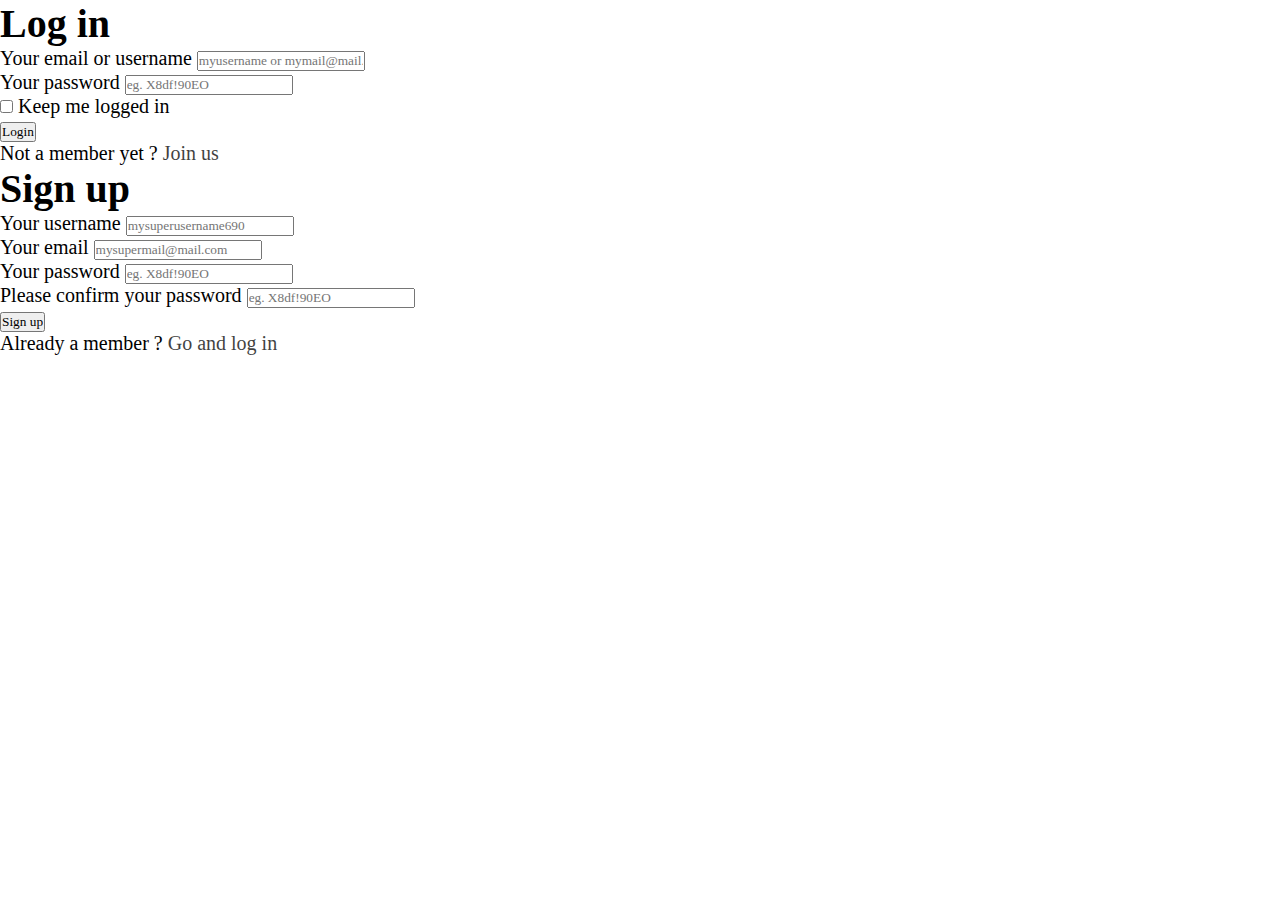
<file: sign.html>
<!DOCTYPE html>
<!--[if lt IE 7]>      <html class="no-js lt-ie9 lt-ie8 lt-ie7"> <![endif]-->
<!--[if IE 7]>         <html class="no-js lt-ie9 lt-ie8"> <![endif]-->
<!--[if IE 8]>         <html class="no-js lt-ie9"> <![endif]-->
<!--[if gt IE 8]><!--> <html class="no-js"> <!--<![endif]-->
    <head>
        <meta charset="utf-8">
        <meta http-equiv="X-UA-Compatible" content="IE=edge">
        <title></title>
        <meta name="description" content="">
        <meta name="viewport" content="width=device-width, initial-scale=1">
        <link rel="stylesheet" href="style.css">
    </head>
    <body>
        <div id="container_demo" >
            <!-- hidden anchor to stop jump http://www.css3create.com/Astuce-Empecher-le-scroll-avec-l-utilisation-de-target#wrap4  -->
            <a class="hiddenanchor" id="toregister"></a>
            <a class="hiddenanchor" id="tologin"></a>
            <div id="wrapper">
                <div id="login" class="animate form">
                    <form  action="mysuperscript.php" autocomplete="on"> 
                        <h1>Log in</h1> 
                        <p> 
                            <label for="username" class="uname" data-icon="u" > Your email or username </label>
                            <input id="username" name="username" required="required" type="text" placeholder="myusername or mymail@mail.com"/>
                        </p>
                        <p> 
                            <label for="password" class="youpasswd" data-icon="p"> Your password </label>
                            <input id="password" name="password" required="required" type="password" placeholder="eg. X8df!90EO" /> 
                        </p>
                        <p class="keeplogin"> 
                            <input type="checkbox" name="loginkeeping" id="loginkeeping" value="loginkeeping" /> 
                            <label for="loginkeeping">Keep me logged in</label>
                        </p>
                        <p class="login button"> 
                            <input type="submit" value="Login" /> 
                        </p>
                        <p class="change_link">
                            Not a member yet ?
                            <a href="#toregister" class="to_register">Join us</a>
                        </p>
                    </form>
                </div>
        
                <div id="register" class="animate form">
                    <form  action="mysuperscript.php" autocomplete="on"> 
                        <h1> Sign up </h1> 
                        <p> 
                            <label for="usernamesignup" class="uname" data-icon="u">Your username</label>
                            <input id="usernamesignup" name="usernamesignup" required="required" type="text" placeholder="mysuperusername690" />
                        </p>
                        <p> 
                            <label for="emailsignup" class="youmail" data-icon="e" > Your email</label>
                            <input id="emailsignup" name="emailsignup" required="required" type="email" placeholder="mysupermail@mail.com"/> 
                        </p>
                        <p> 
                            <label for="passwordsignup" class="youpasswd" data-icon="p">Your password </label>
                            <input id="passwordsignup" name="passwordsignup" required="required" type="password" placeholder="eg. X8df!90EO"/>
                        </p>
                        <p> 
                            <label for="passwordsignup_confirm" class="youpasswd" data-icon="p">Please confirm your password </label>
                            <input id="passwordsignup_confirm" name="passwordsignup_confirm" required="required" type="password" placeholder="eg. X8df!90EO"/>
                        </p>
                        <p class="signin button"> 
                            <input type="submit" value="Sign up"/> 
                        </p>
                        <p class="change_link">  
                            Already a member ?
                            <a href="#tologin" class="to_register"> Go and log in </a>
                        </p>
                    </form>
                </div>
                
            </div>
        </div>  
        
        <script src="" async defer></script>
    </body>
</html>
</file>
<file: style.css>
*{
	padding: 0px;
	margin: 0px;
	box-sizing: border-box;
	font-family:Calibri;
}

body{
	font-size: 20px;
	
}

tr,td{
	padding-right: 15px;
	color:black;
	
}
.id15{
	display: flex;
	justify-content:right;
}
  li{
  	list-style: none;
  }

	a:hover{ 
			background-color:rgba(192, 192,192,0.29);
			padding:15px;
			}
.header{
	width: 85%;
	margin-left:8%;

}
#id1{
	float: left;
	margin: 15px;
}
#id2{
	margin-top: 17px;
	float: left;
	font-weight:700;
	font-size: 20px;
}
#id3{
	color: darkgray;
	width: 210px;
	height:30px;
	border-radius:5px;
	padding: 10px;
	background-color:rgba(192, 192,192,0.19);

}
.nav{
	float: right;
	margin-top:20px;
	display: inline-flex;

}

.ul li{
	display: inline-block;
	flex-direction: row-reverse;
	margin-left: 15px;
	font-weight:700;

}
a{
	text-decoration: none;
	color:black;
	opacity:.75;

}
.clearfix:after{
	content:".";
	visibility: hidden;
	display: block;
	height: 0px;
	clear:both; 

}
.key{
	width:30px;
	height: 30px;
}
.easy{
	width:400px;
	margin-left:8%;
	padding-top: 70px;
}
.hea{
	font-weight:400;
	width:90%;
	font-size: 40px;
	opacity: 0.85;

}
.par{
	font-size: 20px;
	opacity: 0.6;
	width:500px;
}
.anc1{
	color: white;
	text-align:center;
	padding-top:10px;
	width: 200px;
	height: 49px;
	margin: 25px;
	margin-left: 0px;
	background-color:rgb(36,216,171);
	border-radius:5px;

}
.trust{
	background-color: #dcf8ec;
	padding: 20px;
	padding-left:8%;
	height: 15%;

	

}
.trust1{
	background-color: #dcf8ec;
	width:600px;
	float: left;
}
.par1{
	
	width:55%;
	opacity: 0.65;
	font-size:17px;
}
.img{
	background-color: #dcf8ec;
	display:inline-block;
}

.Learn{

	margin: 8%;
	margin-top:150px;
	display:inline-flex;

}
.img1{
	width:500px;
	height:500px;
	border-right:1px solid rgba(192, 192,192,0.9);
	border-top:1px solid rgba(192, 192,192,0.9);
	border-bottom:1px solid rgba(192, 192,192,0.25);
	border-left:1px solid rgba(192, 192,192,0.25);

}
.withGuru{
	margin:100px;
	margin-top:5px;
	width:550px;
	text-align:justify;
	line-height: 200%;
	font-size:17px;
	opacity:0.75;
}

.Expert{
	background-color:#dcf8ec;
	padding:8%;
	margin-top:0px;
}
.img2{
	 width:500px;
	 height:550px;
	float: right;
}
.inv{
	display: flex;
}
.hea6{
	padding-top:25px;
	width: 45%

}

.man{
	margin-top:200px; 
	line-height: 300%;
}
.fot1{
	margin:5%;
	float: left;
}
.img4{
	height:60px;
	width: auto;
}
.table{
	margin-right: 0px;
	margin:5%;
	margin-right: 0px;
	float: right;
	text-align: left;

}
.tr,table{
	padding:8px;
	opacity: 0.85;
	border:2px solid white;
}
.td{
	opacity: 0.6;
	font-size:15px;
}
.endfotter{
	clear: both;
	text-align:center;
	opacity:0.63;
	font-size:18px;
	font-weight:600;
}
.key{
  			display: none;
		  }
</file>
